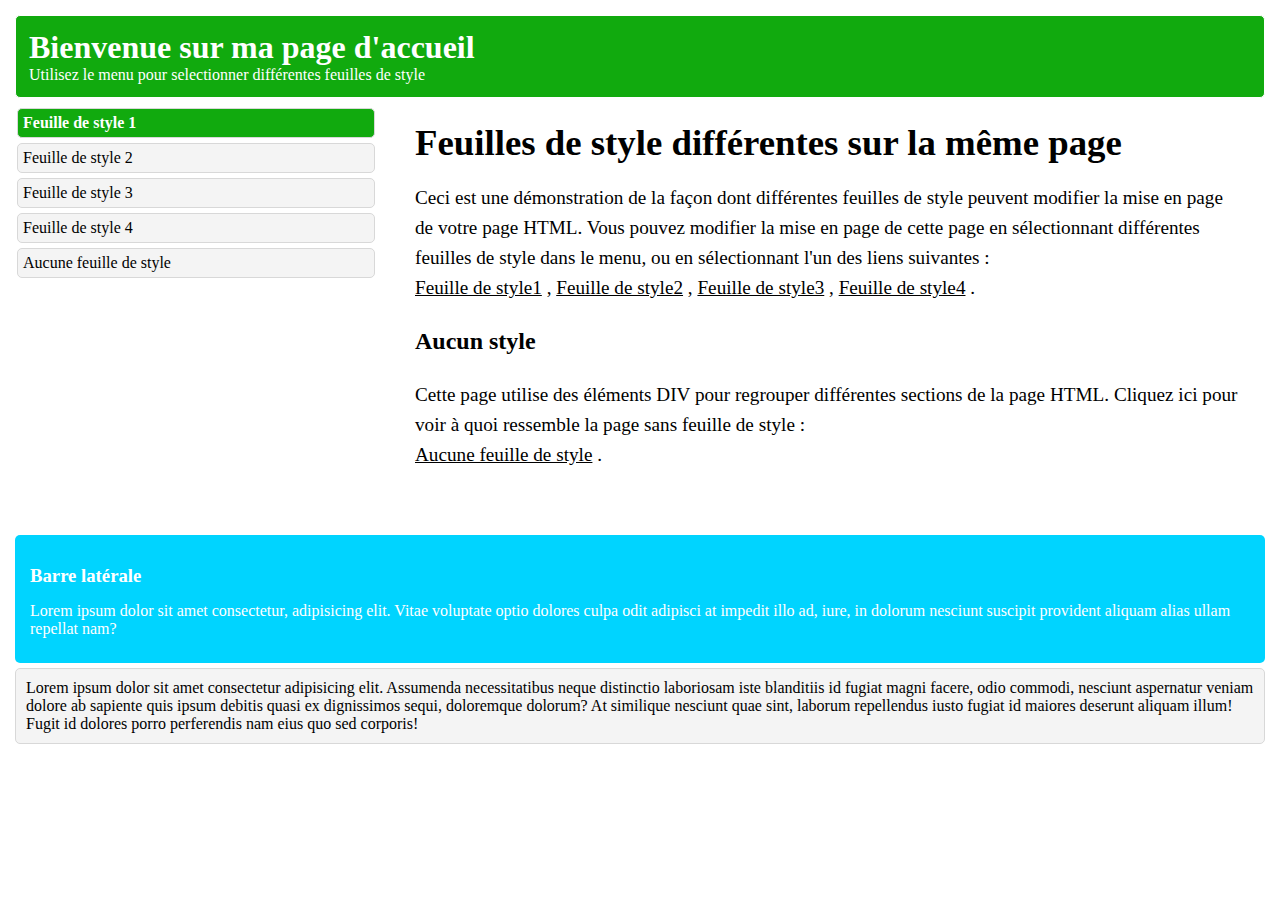
<file: index.html>
<!DOCTYPE html>
<html lang="fr">
<head>
    <meta charset="UTF-8">
    <meta http-equiv="X-UA-Compatible" content="IE=edge">
    <meta name="viewport" content="width=device-width, initial-scale=1.0">
    <title>Document</title>

    <link rel="stylesheet" href="style.css">
</head>
<body>
    <header>
            <h1>Bienvenue sur ma page d'accueil</h1>
            <p>Utilisez le menu pour selectionner différentes feuilles de style</p>
    </header>

    <section class="sheet-style-container">
        <nav>
            <ul>
                <li><a href="" id="style">Feuille de style 1</a></li>
                <li><a href="./assets/sheet/index2.html" id="style2">Feuille de style 2</a></li>
                <li><a href="./assets/sheet/index3.html" id="style3">Feuille de style 3</a></li>
                <li><a href="./assets/sheet/index4.html" id="style4">Feuille de style 4</a></li>
                <li><a href="" id="style0">Aucune feuille de style</a></li>
            </ul>
        </nav>
        <div class="sheet-infos">
            <h1>Feuilles de style différentes sur la même page</h1>
            <p>Ceci est une démonstration de la façon dont différentes feuilles de style peuvent modifier la mise en page de votre page HTML. Vous pouvez modifier la mise en page de cette page en sélectionnant différentes feuilles  de style dans le menu, ou en sélectionnant l'un des liens suivantes : <br><a href="">Feuille de style1</a> ,
            <a href="./assets/sheet/index2.html">Feuille de style2</a> , <a href="./assets/sheet/index3.html">Feuille de style3</a> , <a href="./assets/sheet/index4.html">Feuille de style4</a> .</p>
            <h2>Aucun style</h2>
            <p>Cette page utilise des éléments DIV pour regrouper différentes sections de la page HTML. Cliquez ici pour voir à quoi ressemble la page sans feuille de style : <br><a href="" id="style0">Aucune feuille de style</a> .</p>
    </section>
    <section class="barre">
        <h3>Barre latérale</h3>
        <p>Lorem ipsum dolor sit amet consectetur, adipisicing elit. Vitae voluptate optio dolores culpa odit adipisci at impedit illo ad, iure, in dolorum nesciunt suscipit provident aliquam alias ullam repellat nam?</p>
    </section>

    <footer>
        <p>Lorem ipsum dolor sit amet consectetur adipisicing elit. Assumenda necessitatibus neque distinctio laboriosam iste blanditiis id fugiat magni facere, odio commodi, nesciunt aspernatur veniam dolore ab sapiente quis ipsum debitis quasi ex dignissimos sequi, doloremque dolorum? At similique nesciunt quae sint, laborum repellendus iusto fugiat id maiores deserunt aliquam illum! Fugit id dolores porro perferendis nam eius quo sed corporis!</p>
    </footer>
</body>
</html>
</file>
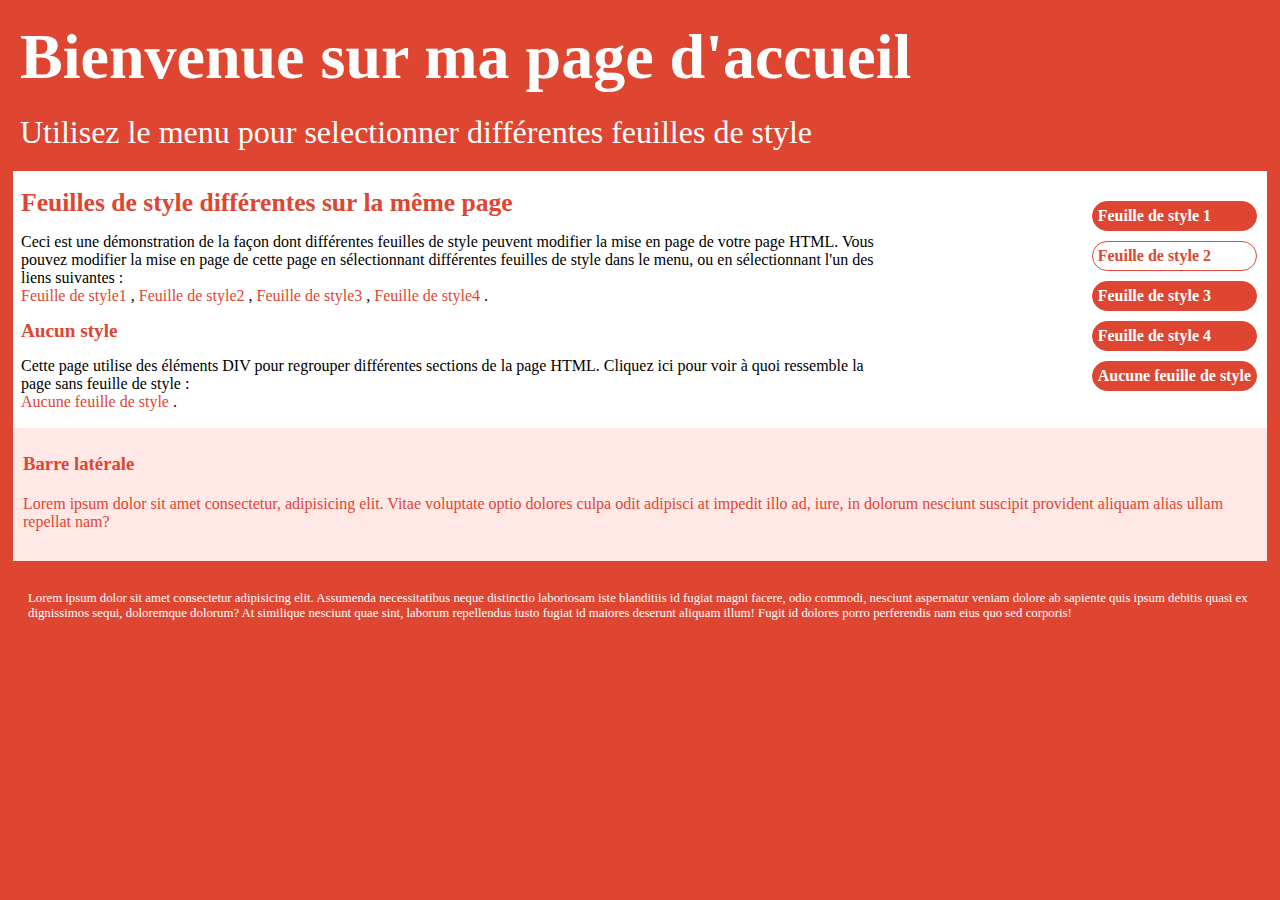
<file: index2.html>
<!DOCTYPE html>
<html lang="fr">
<head>
    <meta charset="UTF-8">
    <meta http-equiv="X-UA-Compatible" content="IE=edge">
    <meta name="viewport" content="width=device-width, initial-scale=1.0">
    <title>Document</title>
    <link rel="stylesheet" href="./style2.css">
</head>
<body>
    <header>
            <h1>Bienvenue sur ma page d'accueil</h1>
            <p>Utilisez le menu pour selectionner différentes feuilles de style</p>
    </header>

    <section class="sheet-style-container">
        <nav>
            <ul>
                <li><a href="../../index.html" id="style">Feuille de style 1</a></li>
                <li id="li"><a href="" id="style2">Feuille de style 2</a></li>
                <li><a href="./index3.html" id="style3">Feuille de style 3</a></li>
                <li><a href="./index4.html" id="style4">Feuille de style 4</a></li>
                <li><a href="" id="style0">Aucune feuille de style</a></li>
            </ul>
        </nav>
        <div class="sheet-infos">
            <h1>Feuilles de style différentes sur la même page</h1>
            <p>Ceci est une démonstration de la façon dont différentes feuilles de style peuvent modifier la mise en page de votre page HTML. Vous pouvez modifier la mise en page de cette page en sélectionnant différentes feuilles  de style dans le menu, ou en sélectionnant l'un des liens suivantes : <br><a href="../../index.html">Feuille de style1</a> ,
            <a href="">Feuille de style2</a> , <a href="./index3.html">Feuille de style3</a> , <a href="./index4.html">Feuille de style4</a> .</p>
            <h2>Aucun style</h2>
            <p>Cette page utilise des éléments DIV pour regrouper différentes sections de la page HTML. Cliquez ici pour voir à quoi ressemble la page sans feuille de style : <br> <a href="" id="style0">Aucune feuille de style</a> .</p>
    </section>
    <section class="barre">
        <h3>Barre latérale</h3>
        <p>Lorem ipsum dolor sit amet consectetur, adipisicing elit. Vitae voluptate optio dolores culpa odit adipisci at impedit illo ad, iure, in dolorum nesciunt suscipit provident aliquam alias ullam repellat nam?</p>
    </section>

    <footer>
        <p>Lorem ipsum dolor sit amet consectetur adipisicing elit. Assumenda necessitatibus neque distinctio laboriosam iste blanditiis id fugiat magni facere, odio commodi, nesciunt aspernatur veniam dolore ab sapiente quis ipsum debitis quasi ex dignissimos sequi, doloremque dolorum? At similique nesciunt quae sint, laborum repellendus iusto fugiat id maiores deserunt aliquam illum! Fugit id dolores porro perferendis nam eius quo sed corporis!</p>
    </footer>
</body>
</html>
</file>
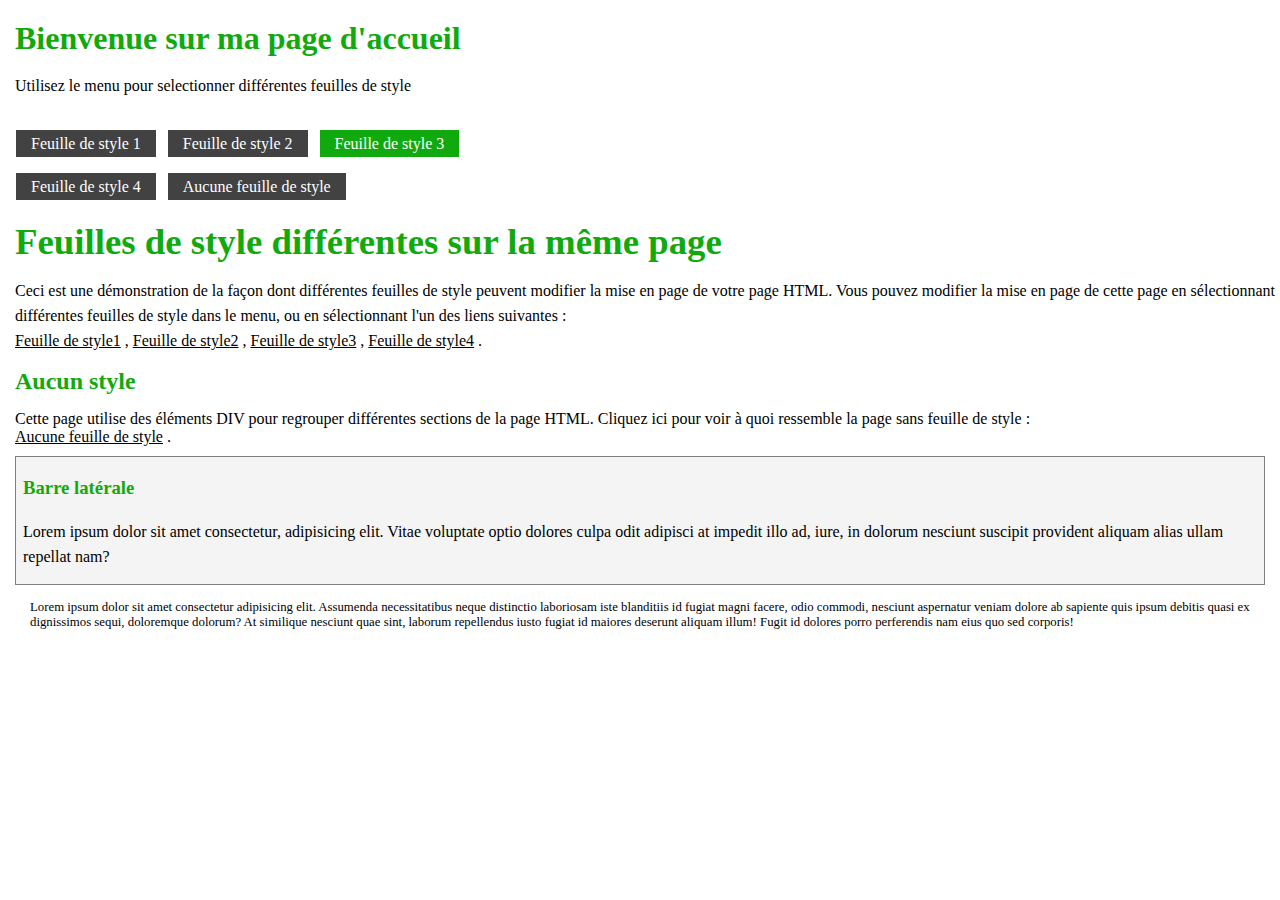
<file: index3.html>
<!DOCTYPE html>
<html lang="fr">
<head>
    <meta charset="UTF-8">
    <meta http-equiv="X-UA-Compatible" content="IE=edge">
    <meta name="viewport" content="width=device-width, initial-scale=1.0">
    <title>Document</title>
    <link rel="stylesheet" href="./style3.css">
</head>
<body>
    <header>
            <h1>Bienvenue sur ma page d'accueil</h1>
            <p>Utilisez le menu pour selectionner différentes feuilles de style</p>
    </header>

    <section class="sheet-style-container">
        <nav>
            <ul>
                <li><a href="../../index.html" id="style">Feuille de style 1</a></li>
                <li><a href="./index2.html" id="style2">Feuille de style 2</a></li>
                <li><a href="" id="style3">Feuille de style 3</a></li>
                <li><a href="./index4.html" id="style4">Feuille de style 4</a></li>
                <li><a href="" id="style0">Aucune feuille de style</a></li>
            </ul>
        </nav>
        <div class="sheet-infos">
            <h1>Feuilles de style différentes sur la même page</h1>
            <p id="top">Ceci est une démonstration de la façon dont différentes feuilles de style peuvent modifier la mise en page de votre page HTML. Vous pouvez modifier la mise en page de cette page en sélectionnant différentes feuilles  de style dans le menu, ou en sélectionnant l'un des liens suivantes : <br><a href="../../index.html">Feuille de style1</a> ,
            <a href="./index2.html">Feuille de style2</a> , <a href="">Feuille de style3</a> , <a href="./index4.html">Feuille de style4</a> .</p>
            <h2>Aucun style</h2>
            <p>Cette page utilise des éléments DIV pour regrouper différentes sections de la page HTML. Cliquez ici pour voir à quoi ressemble la page sans feuille de style : <br> <a href="" id="style0">Aucune feuille de style</a> .</p>
    </section>
    <section class="barre">
        <h3>Barre latérale</h3>
        <p>Lorem ipsum dolor sit amet consectetur, adipisicing elit. Vitae voluptate optio dolores culpa odit adipisci at impedit illo ad, iure, in dolorum nesciunt suscipit provident aliquam alias ullam repellat nam?</p>
    </section>

    <footer>
        <p>Lorem ipsum dolor sit amet consectetur adipisicing elit. Assumenda necessitatibus neque distinctio laboriosam iste blanditiis id fugiat magni facere, odio commodi, nesciunt aspernatur veniam dolore ab sapiente quis ipsum debitis quasi ex dignissimos sequi, doloremque dolorum? At similique nesciunt quae sint, laborum repellendus iusto fugiat id maiores deserunt aliquam illum! Fugit id dolores porro perferendis nam eius quo sed corporis!</p>
    </footer>
</body>
</html>
</file>
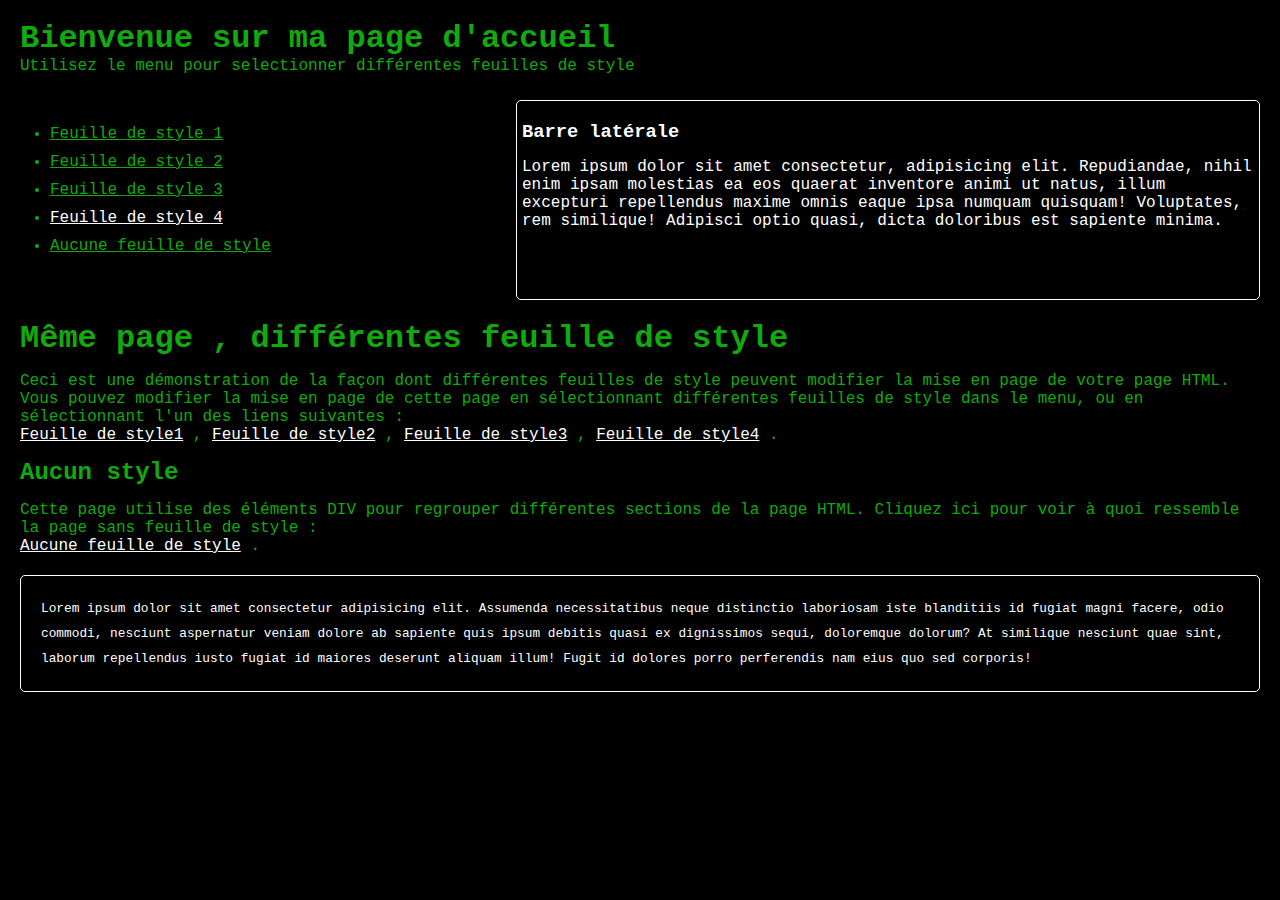
<file: index4.html>
<!DOCTYPE html>
<html lang="fr">
<head>
    <meta charset="UTF-8">
    <meta http-equiv="X-UA-Compatible" content="IE=edge">
    <meta name="viewport" content="width=device-width, initial-scale=1.0">
    <title>Document</title>
    <link rel="stylesheet" href="./style4.css">
</head>
<body>
    <header>
            <h1>Bienvenue sur ma page d'accueil</h1>
            <p>Utilisez le menu pour selectionner différentes feuilles de style</p>
    </header>

    <section class="sheet-style-container">
        <nav>
            <ul>
                <li><a href="../../index.html" id="style">Feuille de style 1</a></li>
                <li><a href="./index2.html" id="style2">Feuille de style 2</a></li>
                <li><a href="./index3.html" id="style3">Feuille de style 3</a></li>
                <li class="style4"><a href="" id="style4">Feuille de style 4</a></li>
                <li><a href="" id="style0">Aucune feuille de style</a></li>
            </ul>
        </nav>
        <div class="barre">
            <h3>Barre latérale</h3>
            <p>Lorem ipsum dolor sit amet consectetur, adipisicing elit. Repudiandae, nihil enim ipsam molestias ea eos quaerat inventore animi ut natus, illum excepturi repellendus maxime omnis eaque ipsa numquam quisquam! Voluptates, rem similique! Adipisci optio quasi, dicta doloribus est sapiente minima.</p>
        </div>
    </section>

    <section class="sheet">
        <div class="sheet-infos">
            <h1>Même page , différentes feuille de style</h1>
            <p>Ceci est une démonstration de la façon dont différentes feuilles de style peuvent modifier la mise en page de votre page HTML. Vous pouvez modifier la mise en page de cette page en sélectionnant différentes feuilles  de style dans le menu, ou en sélectionnant l'un des liens suivantes : <br><a href="../../index.html">Feuille de style1</a> ,
            <a href="./index2.html">Feuille de style2</a> , <a href="./index3.html">Feuille de style3</a> , <a href="">Feuille de style4</a> .</p>
            <h2>Aucun style</h2>
            <p>Cette page utilise des éléments DIV pour regrouper différentes sections de la page HTML. Cliquez ici pour voir à quoi ressemble la page sans feuille de style : <br> <a href="" id="style0">Aucune feuille de style</a> .</p>
    </section>

    <footer>
        <p>Lorem ipsum dolor sit amet consectetur adipisicing elit. Assumenda necessitatibus neque distinctio laboriosam iste blanditiis id fugiat magni facere, odio commodi, nesciunt aspernatur veniam dolore ab sapiente quis ipsum debitis quasi ex dignissimos sequi, doloremque dolorum? At similique nesciunt quae sint, laborum repellendus iusto fugiat id maiores deserunt aliquam illum! Fugit id dolores porro perferendis nam eius quo sed corporis!</p>
    </footer>
</body>
</html>
</file>
<file: style.css>
:root{
    ---color1: #11aa0e; 
    ---color2: white;
    ---color3: #f4f4f4;
    ---color4: #d8d8d8;
    ---color5: black;
    ---color6: #00d4ff;
}
*{
    margin: 0;
    padding: 0;
    box-sizing: border-box;
}
header{
    background: var(---color1);
    color: var(---color2);
    border: 1px solid;
    margin: 15px 15px 5px 15px;
    border-radius: 5px;
    padding: 13px;
}
.sheet-style-container{
    display: grid;
    grid-template-columns: 30% 70%;
    margin: 1px 15px 15px 15px;
}
ul{
    list-style-type: none;
}
ul a{
    display: flex;
    text-decoration: none;
    border: 1px solid var(---color4);
    padding: 5px;
    margin: 5px 15px 5px 2px;
    border-radius: 5px;
    background: var(---color3);
    color: var(---color5);
}
li a:hover:not(#style){
    background: var(---color2);
}
#style{
    background: var(---color1);
    color: var(---color2);
    font-weight: bold;
}
.sheet-infos{
    margin: 15px;
    padding: 10px;
}
.sheet-infos h1{
    font-weight: bold;
    font-size: 2.3rem;
    line-height: 30px;
    margin-bottom: 25px;
}
.sheet-infos p{
    line-height: 30px;
    font-size: 1.2rem;
    margin-bottom: 25px;
}
.sheet-infos a{
    color: var(---color5);
    text-decoration-color: var(---color5);
}
.sheet-infos h2{
    margin-bottom: 25px;
    font-size: 1.5rem;
}
.barre{
    margin: 15px 15px 5px 15px;
    background: var(---color6);
    padding-top: 15px;
    padding-left: 15px;
    color: var(---color2);
    border-radius: 5px;
}
.barre h3{
    margin-top: 15px;
    margin-bottom: 15px;
}
.barre p{
    padding-bottom: 25px;
    padding-right: 15px;
}
footer{
    border: 1px solid var(---color4);
    background: var(---color3);
    border-radius: 5px;
    margin: 5px 15px 15px 15px;
    padding: 10px;
}
@media screen and (max-width: 525px){
    .sheet-style-container{
        display: block;
    }
    ul a{
        width: 100%;
    }
}
</file>
<file: style2.css>
:root{
    ---color1: #de4632;
    ---color2: white;
    ---color3: #ffe8e5;
}
*{
    margin: 0;
    padding: 0;
    box-sizing: border-box;
}
body{
    background: var(---color1);
}
header{
    color: var(---color2);
}
header h1{
    padding: 20px;
    font-size: 4rem;
}
header p{
    padding: 0 20px 20px 20px;
    font-size: 2rem;
}
.sheet-style-container{
    margin: 0 13px 0 13px;
    background: var(---color2);
    position: relative;
    display: grid;
    grid-template-columns: 70% 30%;
}
nav{
    position: absolute;
    right: 0;
    top: 20px;
}
.sheet-infos{
    padding: 17px 8px;
}
.sheet-infos h1{
    color: var(---color1);
    font-size: 1.6rem;
    margin-bottom: 15px;
}
.sheet-infos a{
    text-decoration: none;
    color: var(---color1);
}
.sheet-infos a:hover{
    text-decoration: underline;
}
.sheet-infos h2{
    color: var(---color1);
    font-size: 1.2rem;
    margin-top: 15px;
    margin-bottom: 15px;
}
nav ul{
    list-style: none;
}
nav li{
    margin: 10px;
    border: 1px solid var(---color1);
    padding: 5px;
    border-radius: 15px;
    background: var(---color1);
}
ul a{
    text-decoration: none;
    color: var(---color2);
    font-weight: bold;
}
li a:hover:not(#li a){
    background: var(---color2);
    color: var(---color1);
}
#li a{
    background: var(---color2);
    color: var(---color1);
    font-weight: bold;
}
ul #li{
    background: var(---color2);
}
.barre{
    margin: 0 13px 0 13px;
    background: var(---color3);
    color: var(---color1);
    padding: 10px;
}
.barre h3{
    margin-top: 15px;
    margin-bottom: 20px;
}
.barre p{
    margin-bottom: 20px;
}
footer{
    margin: 15px 13px 30px 13px;
    color: var(---color2);
    padding: 10px;
}
footer p{
    font-size: 0.8rem;
    padding: 5px;
}
@media screen and(max-width: 525px){
    .sheet-style-container{
        position: relative;
    }
    .sheet-infos h1{
        margin-bottom: 80px;
    }
}
</file>
<file: style3.css>
:root{
    ---color1: #11aa0e;
    ---color2: #424242;
    ---color3: white;
    ---color4: black;
    ---color5: #f4f4f4;
    ---color6: gray;
}
*{
    margin: 0;
    padding: 0;
    box-sizing: border-box;
}
header{
    margin-left: 15px;
}
header h1{
    color: var(---color1);
    margin-top: 20px;
    margin-bottom: 20px;
}
header p{
    margin-bottom: 40px;
}
.sheet-style-container{
    margin-left: 15px;
}
nav ul{
    display: flex;
    flex-wrap: wrap;
    height: 85px;
    width: 600px;
}
ul li{
    list-style: none;
}
li a{
    text-decoration: none;
    border: 1px solid;
    margin-right: 10px;
    padding: 5px 15px 5px 15px;
    background: var(---color2);
    color: var(---color3);
    width: 80px;
}
li a:hover:not(#style3){
    background: var(---color4);
}
#style3{
    background: var(---color1);
}
#style3:hover{
    background: var(---color4);
}
.sheet-infos h1{
    font-size: 2.3rem;
    color: var(---color1);
    margin-bottom: 15px;
}
.sheet-infos #top{
    line-height: 25px;
}
p a{
    color: var(---color4);
}
.sheet-infos h2{
    color: var(---color1);
    margin-top: 15px;
    margin-bottom: 15px;
}
.barre{
    margin: 10px 15px;
    background: var(---color5);
    border: 1px solid var(---color6);
}
.barre h3{
    margin-left: 7px;
    margin-top: 20px;
    margin-bottom: 20px;
    color: var(---color1);
}
.barre p{
    margin-left: 7px;
    margin-bottom: 15px;
    line-height: 25px;
}
footer{
}
footer p{
    font-size: 0.8rem;
    margin: 2px 25px 20px 25px;
    padding: 5px;
}
@media screen and(max-width: 525px){
    li a{
        display: block;
    }
}
</file>
<file: style4.css>
:root{
    ---color1: black;
    ---color2: #11aa0e;
    ---color3: white;
}
*{
    margin: 0;
    padding: 0;
    box-sizing: border-box;
    font-family:'Courier New', Courier, monospace;
    color: var(---color2);
}
body{
    background: var(---color1);
}
header{
    height: 80px;
    padding: 20px;
}
.sheet-style-container{
    display: grid;
    grid-template-columns: 40% 60%;
    height: 200px;
    margin: 20px;
}
nav{
    margin-left: 20px;
    margin-top: 15px;
}
ul li{
    margin: 10px;
}
li a:hover:not(#style4){
    color: var(---color3);
}
li #style4{
    color: var(---color3);
}
.barre{
    border: 1px solid var(---color3);
    border-radius: 5px;
    padding: 5px;
}
.barre h3{
    color: var(---color3);
    margin: 15px 0;
}
.barre p{
    color: var(---color3);
}
.sheet{
    margin: 20px;
}
.sheet-infos h1{
    margin-top: 15px;
    margin-bottom: 15px;
}
.sheet-infos p{
    margin-bottom: 15px;
}
p a{
    color: var(---color3);
}
.sheet-infos h2{
    margin-bottom: 15px;
}
footer{
    margin: 20px;
    border: 1px solid var(---color3);
    border-radius: 5px;
    padding: 10px;
}
footer p{
    color: var(---color3);
    font-size: 0.8rem;
    margin: 10px;
    line-height: 25px;
}
@media screen and(max-width: 525px) {
    .sheet-style-container{
        display: block;
        width: 525px;
    }
}
</file>
